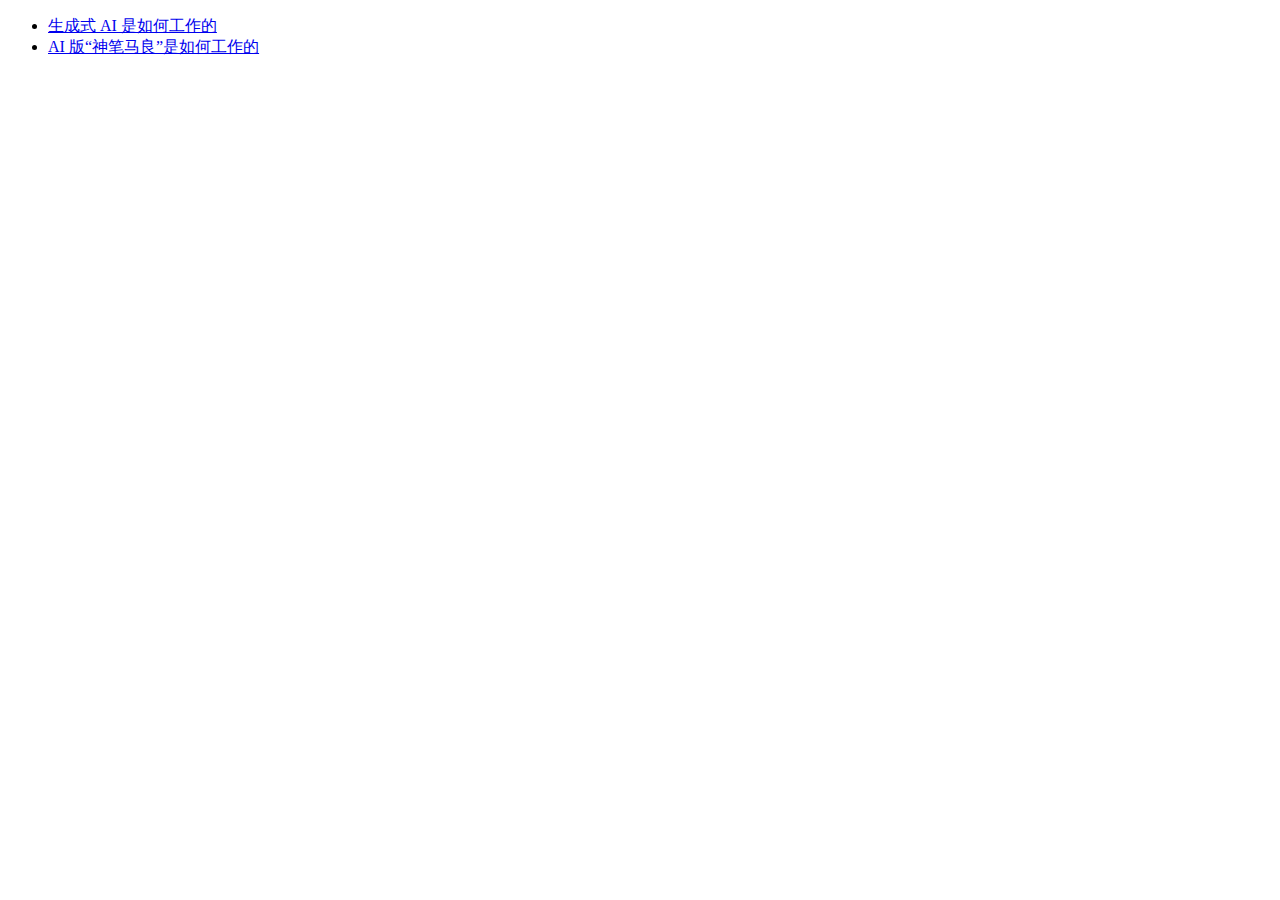
<file: index.html>
<!DOCTYPE html>
<html lang="en">
  <head>
    <meta charset="UTF-8" />
    <meta name="viewport" content="width=device-width, initial-scale=1.0" />
    <title>Examples</title>
  </head>
  <body>
    <ul>
      <li>
        <a href="./simple-ai-01-cn">生成式 AI 是如何工作的</a>
      </li>
      <li>
        <a href="./simple-ai-02-cn">AI 版“神笔马良”是如何工作的</a>
      </li>
    </ul>
  </body>
</html>
</file>
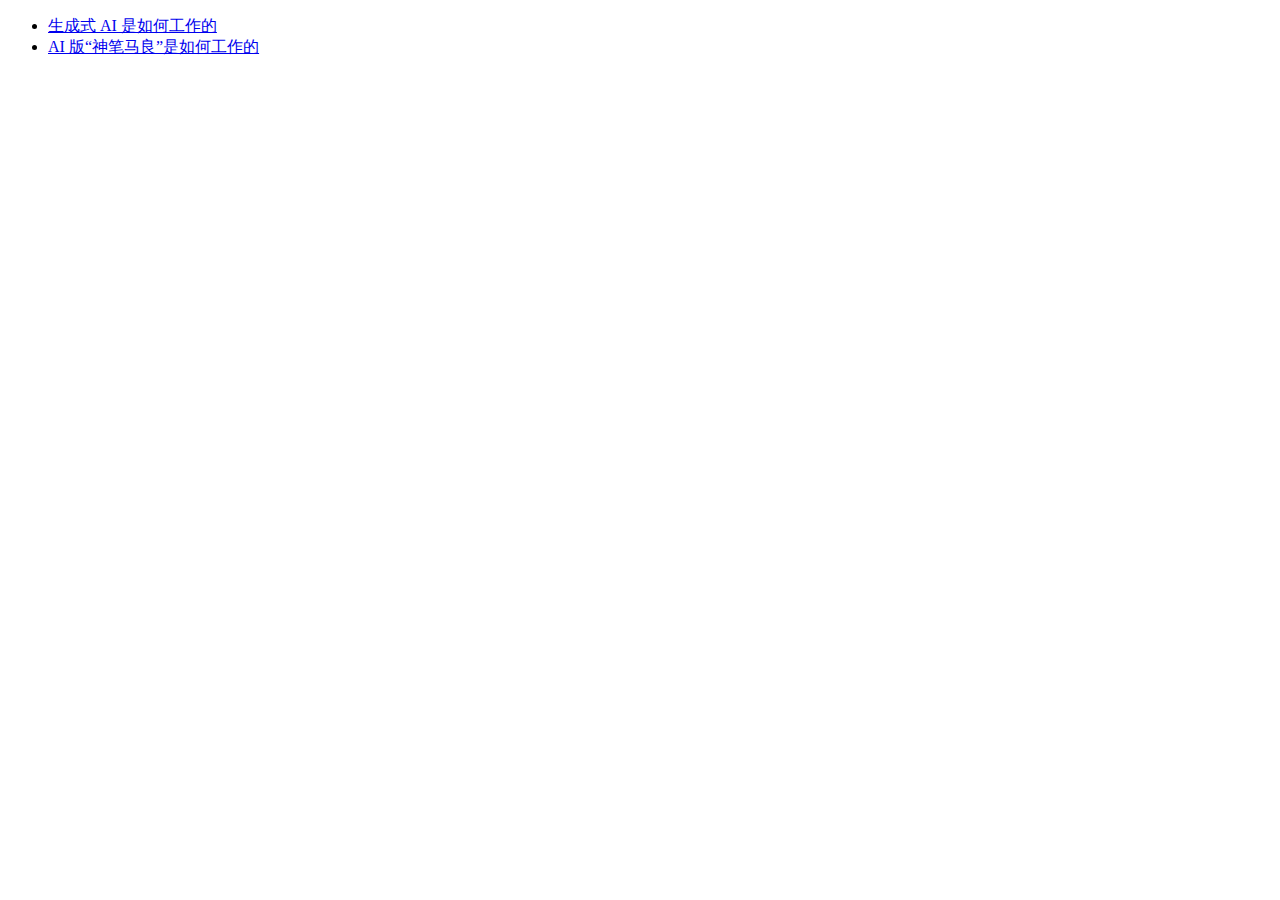
<file: examples/index.html>
<!DOCTYPE html>
<html lang="en">
  <head>
    <meta charset="UTF-8" />
    <meta name="viewport" content="width=device-width, initial-scale=1.0" />
    <title>Step Saga Examples</title>
  </head>
  <body>
    <ul>
      <li>
        <a href="./simple-ai-01-cn">生成式 AI 是如何工作的</a>
      </li>
      <li>
        <a href="./simple-ai-02-cn">AI 版“神笔马良”是如何工作的</a>
      </li>
    </ul>
  </body>
</html>
</file>
